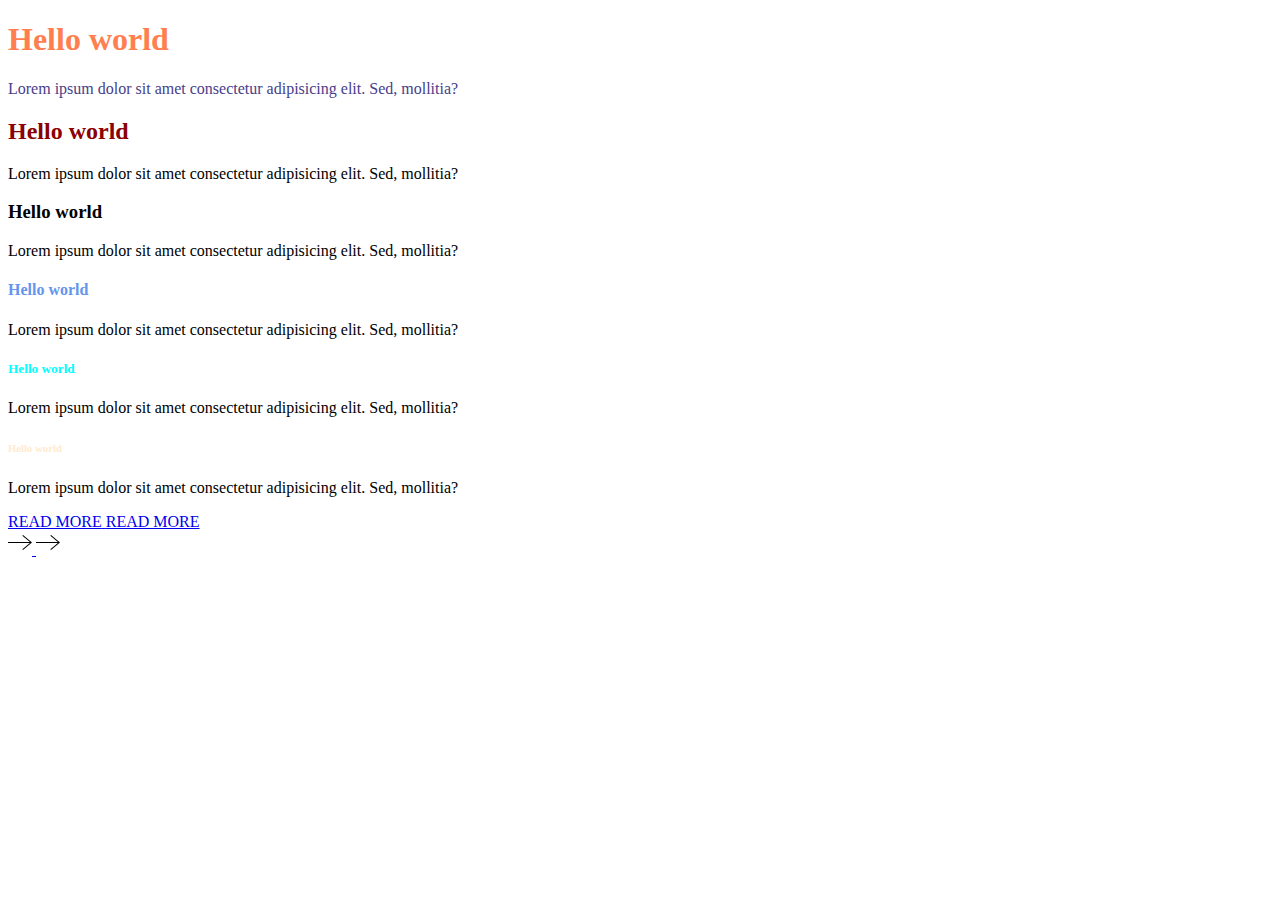
<file: index.html>
<!DOCTYPE html>
<html lang="en">
<head>
    <meta charset="UTF-8">
    <meta name="viewport" content="width=device-width, initial-scale=1.0">
    <title>Document</title>
    <link href="style.css" rel="stylesheet" />

</head>
<body>
  <h1> Hello world</h1>
  <p class="main-p"> Lorem ipsum dolor sit amet consectetur adipisicing elit. Sed, mollitia?</p>
  <h2> Hello world</h2>
  <p> Lorem ipsum dolor sit amet consectetur adipisicing elit. Sed, mollitia?</p>
  <h3> Hello world</h3>
  <p> Lorem ipsum dolor sit amet consectetur adipisicing elit. Sed, mollitia?</p>
  <h4> Hello world</h4>
  <p> Lorem ipsum dolor sit amet consectetur adipisicing elit. Sed, mollitia?</p>
  <h5> Hello world</h5>
  <p> Lorem ipsum dolor sit amet consectetur adipisicing elit. Sed, mollitia?</p>
  <h6> Hello world</h6>
  <p> Lorem ipsum dolor sit amet consectetur adipisicing elit. Sed, mollitia?</p>
    <a href="#" class="link">
        <span class="mask">
          <div class="link-container">
            <span class="link-title1 title">READ MORE</span>
            <span class="link-title2 title">READ MORE</span>
          </div>
        </span>
        <div class="link-icon">
          <svg class="icon" width="24" height="24" xmlns="http://www.w3.org/2000/svg" fill-rule="evenodd" clip-rule="evenodd">
            <path d="M21.883 12l-7.527 6.235.644.765 9-7.521-9-7.479-.645.764 7.529 6.236h-21.884v1h21.883z" />
          </svg>
          <svg class="icon" width="24" height="24" xmlns="http://www.w3.org/2000/svg" fill-rule="evenodd" clip-rule="evenodd">
            <path d="M21.883 12l-7.527 6.235.644.765 9-7.521-9-7.479-.645.764 7.529 6.236h-21.884v1h21.883z" />
          </svg>
        </div>
      </a>
</body>
</html>
</file>
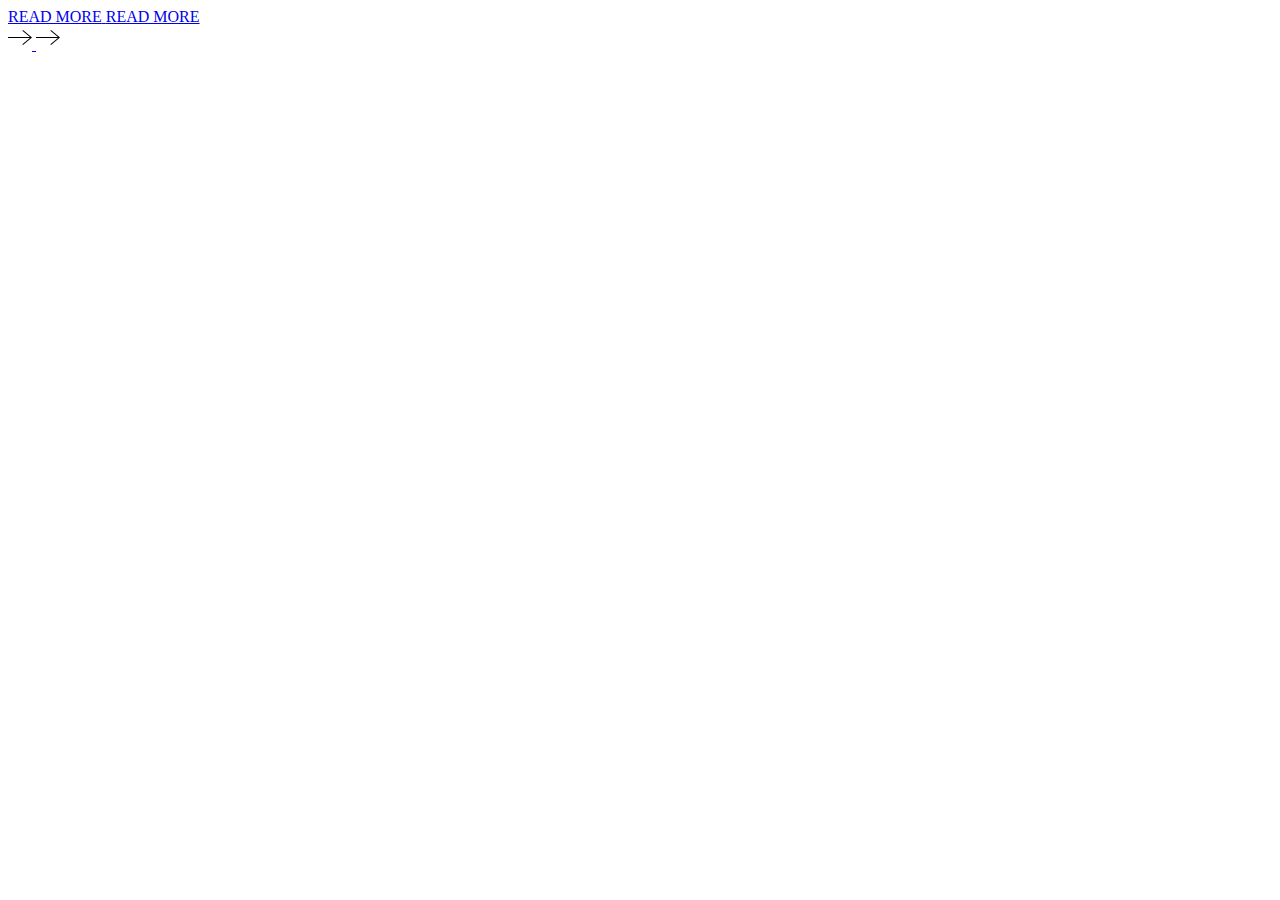
<file: <!DOCTYPE html>.html>
<!DOCTYPE html>
<html lang="en">
<head>
    <meta charset="UTF-8">
    <meta name="viewport" content="width=device-width, initial-scale=1.0">
    <title>Document</title>
</head>
<body>
    <a href="#" class="link">
        <span class="mask">
          <div class="link-container">
            <span class="link-title1 title">READ MORE</span>
            <span class="link-title2 title">READ MORE</span>
          </div>
        </span>
        <div class="link-icon">
          <svg class="icon" width="24" height="24" xmlns="http://www.w3.org/2000/svg" fill-rule="evenodd" clip-rule="evenodd">
            <path d="M21.883 12l-7.527 6.235.644.765 9-7.521-9-7.479-.645.764 7.529 6.236h-21.884v1h21.883z" />
          </svg>
          <svg class="icon" width="24" height="24" xmlns="http://www.w3.org/2000/svg" fill-rule="evenodd" clip-rule="evenodd">
            <path d="M21.883 12l-7.527 6.235.644.765 9-7.521-9-7.479-.645.764 7.529 6.236h-21.884v1h21.883z" />
          </svg>
        </div>
      </a>
</body>
</html>
</file>
<file: style.css>
h1 {
    color: coral; font-size: 42;
}
h2 {
    color: darkred;font-size: 38;
}
h3 {
    color: black;font-size: 36;
}
h4{
    color: cornflowerblue;font-size: 32;
}
h5{color: aqua;font-size: 28;}
h6{color: blanchedalmond;font-size: 24;}
.main-p {color: darkslateblue;}
</file>
